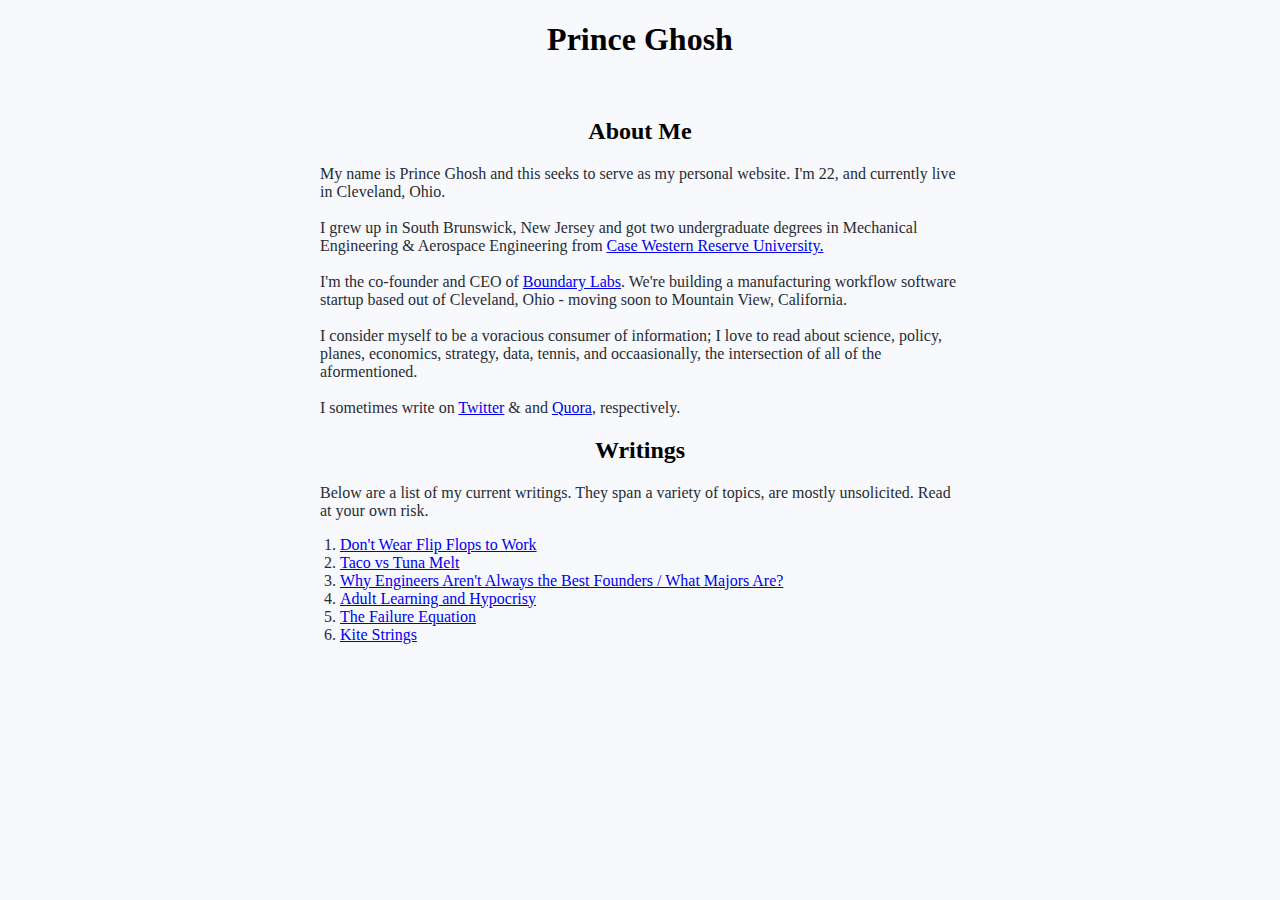
<file: index.html>
<!DOCTYPE html>
<html>
<head>
  <link rel="stylesheet" href="css.css">
</head>
<body>

<h1>Prince Ghosh</h1>
<br>

<h2> About Me </h2>
<p>
My name is Prince Ghosh and this seeks to serve as my personal website. I'm 22, and currently live in Cleveland, Ohio.
<br><br>
I grew up in South Brunswick, New Jersey and got two undergraduate degrees in Mechanical Engineering & Aerospace Engineering
from <a href="https://case.edu">Case Western Reserve University.</a>
<br><br>
I'm the co-founder and CEO of <a href="https://www.boundarylabs.io">Boundary Labs</a>.
We're building a manufacturing workflow software startup based out of Cleveland, Ohio - moving soon to Mountain View, California.
<br><br>
I consider myself to be a voracious consumer of information; I love to read about science, policy, planes,
economics, strategy, data, tennis, and occaasionally, the intersection of all of the aformentioned.
<br><br>
I sometimes write on <a href="https://twitter.com/princeghosh97">Twitter</a> &
and <a href="https://www.quora.com/profile/Prince-Ghosh-2">Quora</a>, respectively.

<h2>Writings </h2>

<p>Below are a list of my current writings. They span a variety of topics, are mostly unsolicited. Read at your own risk.</p>

<ol>
  <li><a href="princeghosh.github.io/Writings/FlipFlops.html" target="_blank">Don't Wear Flip Flops to Work</a></li>
  <li><a href="princeghosh.github.io/Writings/TacovsTunaMelt.html" target="_blank">Taco vs Tuna Melt</a></li>
  <li><a href="princeghosh.github.io/Writings/EngineeringFounders.html" target="_blank">Why Engineers Aren't Always the Best Founders / What Majors Are?</a></li>
  <li><a href="princeghosh.github.io/Writings/AdultLearning.html" target="_blank">Adult Learning and Hypocrisy</a></li>
  <li><a href="princeghosh.github.io/Writings/FailureEquation.html" target="_blank">The Failure Equation</a></li>
  <li><a href="princeghosh.github.io/Writings/KiteStrings.html" target="_blank">Kite Strings</a></li>
</ol>


</body>
</html>
</file>
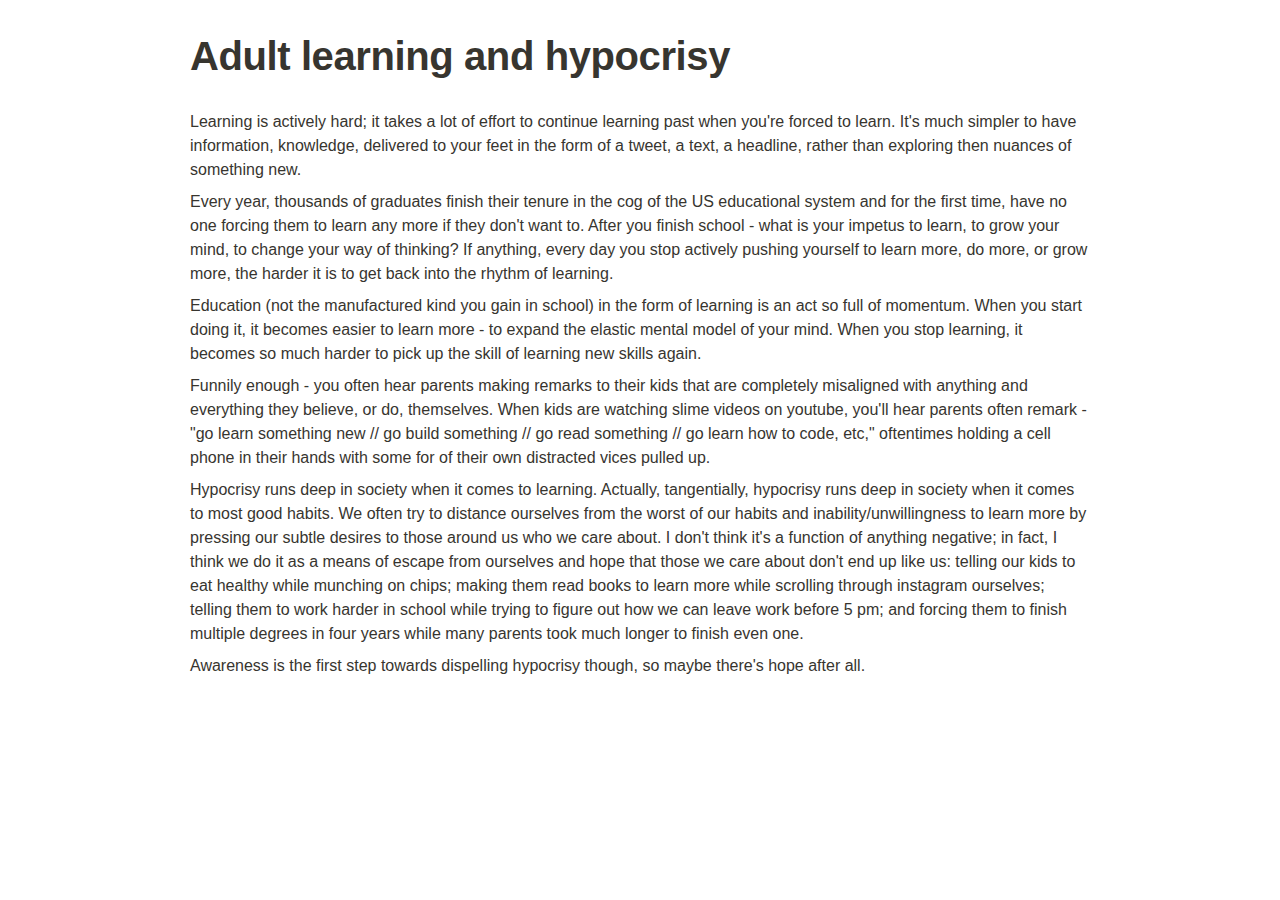
<file: Writings/AdultLearning.html>
<html><head><meta http-equiv="Content-Type" content="text/html; charset=utf-8"/><title>Adult learning and hypocrisy</title><style>
/* webkit printing magic: print all background colors */
html {
	-webkit-print-color-adjust: exact;
}
* {
	box-sizing: border-box;
	-webkit-print-color-adjust: exact;
}

html,
body {
	margin: 0;
	padding: 0;
}
@media only screen {
	body {
		margin: 2em auto;
		max-width: 900px;
		color: rgb(55, 53, 47);
	}
}

body {
	line-height: 1.5;
	white-space: pre-wrap;
}

a,
a.visited {
	color: inherit;
	text-decoration: underline;
}

.pdf-relative-link-path {
	font-size: 80%;
	color: #444;
}

h1,
h2,
h3 {
	letter-spacing: -0.01em;
	line-height: 1.2;
	font-weight: 600;
	margin-bottom: 0;
}

.page-title {
	font-size: 2.5rem;
	font-weight: 700;
	margin-top: 0;
	margin-bottom: 0.75em;
}

h1 {
	font-size: 1.875rem;
	margin-top: 1.875rem;
}

h2 {
	font-size: 1.5rem;
	margin-top: 1.5rem;
}

h3 {
	font-size: 1.25rem;
	margin-top: 1.25rem;
}

.source {
	border: 1px solid #ddd;
	border-radius: 3px;
	padding: 1.5em;
	word-break: break-all;
}

.callout {
	border-radius: 3px;
	padding: 1rem;
}

figure {
	margin: 1.25em 0;
	page-break-inside: avoid;
}

figcaption {
	opacity: 0.5;
	font-size: 85%;
	margin-top: 0.5em;
}

mark {
	background-color: transparent;
}

.indented {
	padding-left: 1.5em;
}

hr {
	background: transparent;
	display: block;
	width: 100%;
	height: 1px;
	visibility: visible;
	border: none;
	border-bottom: 1px solid rgba(55, 53, 47, 0.09);
}

img {
	max-width: 100%;
}

@media only print {
	img {
		max-height: 100vh;
		object-fit: contain;
	}
}

@page {
	margin: 1in;
}

.collection-content {
	font-size: 0.875rem;
}

.column-list {
	display: flex;
	justify-content: space-between;
}

.column {
	padding: 0 1em;
}

.column:first-child {
	padding-left: 0;
}

.column:last-child {
	padding-right: 0;
}

.table_of_contents-item {
	display: block;
	font-size: 0.875rem;
	line-height: 1.3;
	padding: 0.125rem;
}

.table_of_contents-indent-1 {
	margin-left: 1.5rem;
}

.table_of_contents-indent-2 {
	margin-left: 3rem;
}

.table_of_contents-indent-3 {
	margin-left: 4.5rem;
}

.table_of_contents-link {
	text-decoration: none;
	opacity: 0.7;
	border-bottom: 1px solid rgba(55, 53, 47, 0.18);
}

table,
th,
td {
	border: 1px solid rgba(55, 53, 47, 0.09);
	border-collapse: collapse;
}

table {
	border-left: none;
	border-right: none;
}

th,
td {
	font-weight: normal;
	padding: 0.25em 0.5em;
	line-height: 1.5;
	min-height: 1.5em;
	text-align: left;
}

th {
	color: rgba(55, 53, 47, 0.6);
}

ol,
ul {
	margin: 0;
	margin-block-start: 0.6em;
	margin-block-end: 0.6em;
}

li > ol:first-child,
li > ul:first-child {
	margin-block-start: 0.6em;
}

ul > li {
	list-style: disc;
}

ul.to-do-list {
	text-indent: -1.7em;
}

ul.to-do-list > li {
	list-style: none;
}

.to-do-children-checked {
	text-decoration: line-through;
	opacity: 0.375;
}

ul.toggle > li {
	list-style: none;
}

ul {
	padding-inline-start: 1.7em;
}

ul > li {
	padding-left: 0.1em;
}

ol {
	padding-inline-start: 1.6em;
}

ol > li {
	padding-left: 0.2em;
}

.mono ol {
	padding-inline-start: 2em;
}

.mono ol > li {
	text-indent: -0.4em;
}

.toggle {
	padding-inline-start: 0em;
	list-style-type: none;
}

/* Indent toggle children */
.toggle > li > details {
	padding-left: 1.7em;
}

.toggle > li > details > summary {
	margin-left: -1.1em;
}

.selected-value {
	display: inline-block;
	padding: 0 0.5em;
	background: rgba(206, 205, 202, 0.5);
	border-radius: 3px;
	margin-right: 0.5em;
	margin-top: 0.3em;
	margin-bottom: 0.3em;
	white-space: nowrap;
}

.collection-title {
	display: inline-block;
	margin-right: 1em;
}

time {
	opacity: 0.5;
}

.icon {
	display: inline-block;
	max-width: 1.2em;
	max-height: 1.2em;
	text-decoration: none;
	vertical-align: text-bottom;
	margin-right: 0.5em;
}

img.icon {
	border-radius: 3px;
}

.user-icon {
	width: 1.5em;
	height: 1.5em;
	border-radius: 100%;
	margin-right: 0.5rem;
}

.user-icon-inner {
	font-size: 0.8em;
}

.text-icon {
	border: 1px solid #000;
	text-align: center;
}

.page-cover-image {
	display: block;
	object-fit: cover;
	width: 100%;
	height: 30vh;
}

.page-header-icon {
	font-size: 3rem;
	margin-bottom: 1rem;
}

.page-header-icon-with-cover {
	margin-top: -0.72em;
	margin-left: 0.07em;
}

.page-header-icon img {
	border-radius: 3px;
}

.link-to-page {
	margin: 1em 0;
	padding: 0;
	border: none;
	font-weight: 500;
}

p > .user {
	opacity: 0.5;
}

td > .user,
td > time {
	white-space: nowrap;
}

input[type="checkbox"] {
	transform: scale(1.5);
	margin-right: 0.6em;
	vertical-align: middle;
}

p {
	margin-top: 0.5em;
	margin-bottom: 0.5em;
}

.image {
	border: none;
	margin: 1.5em 0;
	padding: 0;
	border-radius: 0;
	text-align: center;
}

.code,
code {
	background: rgba(135, 131, 120, 0.15);
	border-radius: 3px;
	padding: 0.2em 0.4em;
	border-radius: 3px;
	font-size: 85%;
	tab-size: 2;
}

code {
	color: #eb5757;
}

.code {
	padding: 1.5em 1em;
}

.code > code {
	background: none;
	padding: 0;
	font-size: 100%;
	color: inherit;
}

blockquote {
	font-size: 1.25em;
	margin: 1em 0;
	padding-left: 1em;
	border-left: 3px solid rgb(55, 53, 47);
}

.bookmark-href {
	font-size: 0.75em;
	opacity: 0.5;
}

.sans { font-family: -apple-system, BlinkMacSystemFont, "Segoe UI", Helvetica, "Apple Color Emoji", Arial, sans-serif, "Segoe UI Emoji", "Segoe UI Symbol"; }
.code { font-family: 'SFMono-Regular', Consolas, 'Liberation Mono', Menlo, Courier, monospace; }
.serif { font-family: Lyon-Text, Georgia, KaiTi, STKaiTi, '华文楷体', KaiTi_GB2312, '楷体_GB2312', serif; }
.mono { font-family: Nitti, 'Microsoft YaHei', '微软雅黑', monospace; }
.pdf .sans { font-family: Inter, -apple-system, BlinkMacSystemFont, "Segoe UI", Helvetica, "Apple Color Emoji", Arial, sans-serif, "Segoe UI Emoji", "Segoe UI Symbol", 'Twemoji', 'Noto Color Emoji', 'Noto Sans CJK SC', 'Noto Sans CJK KR'; }

.pdf .code { font-family: Source Code Pro, 'SFMono-Regular', Consolas, 'Liberation Mono', Menlo, Courier, monospace, 'Twemoji', 'Noto Color Emoji', 'Noto Sans Mono CJK SC', 'Noto Sans Mono CJK KR'; }

.pdf .serif { font-family: PT Serif, Lyon-Text, Georgia, KaiTi, STKaiTi, '华文楷体', KaiTi_GB2312, '楷体_GB2312', serif, 'Twemoji', 'Noto Color Emoji', 'Noto Sans CJK SC', 'Noto Sans CJK KR'; }

.pdf .mono { font-family: PT Mono, Nitti, 'Microsoft YaHei', '微软雅黑', monospace, 'Twemoji', 'Noto Color Emoji', 'Noto Sans Mono CJK SC', 'Noto Sans Mono CJK KR'; }

.highlight-default {
}
.highlight-gray {
	color: rgb(155,154,151);
}
.highlight-brown {
	color: rgb(100,71,58);
}
.highlight-orange {
	color: rgb(217,115,13);
}
.highlight-yellow {
	color: rgb(223,171,1);
}
.highlight-teal {
	color: rgb(15,123,108);
}
.highlight-blue {
	color: rgb(11,110,153);
}
.highlight-purple {
	color: rgb(105,64,165);
}
.highlight-pink {
	color: rgb(173,26,114);
}
.highlight-red {
	color: rgb(224,62,62);
}
.highlight-gray_background {
	background: rgb(235,236,237);
}
.highlight-brown_background {
	background: rgb(233,229,227);
}
.highlight-orange_background {
	background: rgb(250,235,221);
}
.highlight-yellow_background {
	background: rgb(251,243,219);
}
.highlight-teal_background {
	background: rgb(221,237,234);
}
.highlight-blue_background {
	background: rgb(221,235,241);
}
.highlight-purple_background {
	background: rgb(234,228,242);
}
.highlight-pink_background {
	background: rgb(244,223,235);
}
.highlight-red_background {
	background: rgb(251,228,228);
}
.block-color-default {
	color: inherit;
	fill: inherit;
}
.block-color-gray {
	color: rgba(55, 53, 47, 0.6);
	fill: rgba(55, 53, 47, 0.6);
}
.block-color-brown {
	color: rgb(100,71,58);
	fill: rgb(100,71,58);
}
.block-color-orange {
	color: rgb(217,115,13);
	fill: rgb(217,115,13);
}
.block-color-yellow {
	color: rgb(223,171,1);
	fill: rgb(223,171,1);
}
.block-color-teal {
	color: rgb(15,123,108);
	fill: rgb(15,123,108);
}
.block-color-blue {
	color: rgb(11,110,153);
	fill: rgb(11,110,153);
}
.block-color-purple {
	color: rgb(105,64,165);
	fill: rgb(105,64,165);
}
.block-color-pink {
	color: rgb(173,26,114);
	fill: rgb(173,26,114);
}
.block-color-red {
	color: rgb(224,62,62);
	fill: rgb(224,62,62);
}
.block-color-gray_background {
	background: rgb(235,236,237);
}
.block-color-brown_background {
	background: rgb(233,229,227);
}
.block-color-orange_background {
	background: rgb(250,235,221);
}
.block-color-yellow_background {
	background: rgb(251,243,219);
}
.block-color-teal_background {
	background: rgb(221,237,234);
}
.block-color-blue_background {
	background: rgb(221,235,241);
}
.block-color-purple_background {
	background: rgb(234,228,242);
}
.block-color-pink_background {
	background: rgb(244,223,235);
}
.block-color-red_background {
	background: rgb(251,228,228);
}

.checkbox {
	display: inline-flex;
	vertical-align: text-bottom;
	width: 16;
	height: 16;
	background-size: 16px;
	margin-left: 2px;
	margin-right: 5px;
}

.checkbox-on {
	background-image: url("data:image/svg+xml;charset=UTF-8,%3Csvg%20width%3D%2216%22%20height%3D%2216%22%20viewBox%3D%220%200%2016%2016%22%20fill%3D%22none%22%20xmlns%3D%22http%3A%2F%2Fwww.w3.org%2F2000%2Fsvg%22%3E%0A%3Crect%20width%3D%2216%22%20height%3D%2216%22%20fill%3D%22%2358A9D7%22%2F%3E%0A%3Cpath%20d%3D%22M6.71429%2012.2852L14%204.9995L12.7143%203.71436L6.71429%209.71378L3.28571%206.2831L2%207.57092L6.71429%2012.2852Z%22%20fill%3D%22white%22%2F%3E%0A%3C%2Fsvg%3E");
}

.checkbox-off {
	background-image: url("data:image/svg+xml;charset=UTF-8,%3Csvg%20width%3D%2216%22%20height%3D%2216%22%20viewBox%3D%220%200%2016%2016%22%20fill%3D%22none%22%20xmlns%3D%22http%3A%2F%2Fwww.w3.org%2F2000%2Fsvg%22%3E%0A%3Crect%20x%3D%220.75%22%20y%3D%220.75%22%20width%3D%2214.5%22%20height%3D%2214.5%22%20fill%3D%22white%22%20stroke%3D%22%2336352F%22%20stroke-width%3D%221.5%22%2F%3E%0A%3C%2Fsvg%3E");
}

</style></head><body><article id="03a9077b-4947-43ec-8132-15b5c7bc26b7" class="page sans"><header><h1 class="page-title">Adult learning and hypocrisy</h1></header><div class="page-body"><p id="93b0b2fe-ea7d-407a-bbbc-b5d62ea682ee" class="">Learning is actively hard; it takes a lot of effort to continue learning past when you&#x27;re forced to learn. It&#x27;s much simpler to have information, knowledge, delivered to your feet in the form of a tweet, a text, a headline, rather than exploring then nuances of something new. </p><p id="64e02d31-ada5-44e3-8c5d-016d5f302a5d" class="">Every year, thousands of graduates finish their tenure in the cog of the US educational system and for the first time, have no one forcing them to learn any more if they don&#x27;t want to. After you finish school - what is your impetus to learn, to grow your mind, to change your way of thinking? If anything, every day you stop actively pushing yourself to learn more, do more, or grow more, the harder it is to get back into the rhythm of learning. </p><p id="66464174-a3e7-4ff7-8c5c-b2ee8f5365f3" class="">Education (not the manufactured kind you gain in school) in the form of learning is an act so full of momentum. When you start doing it, it becomes easier to learn more - to expand the elastic mental model of your mind. When you stop learning, it becomes so much harder to pick up the skill of learning new skills again.</p><p id="59f52a4a-b956-454e-82b3-c4f8d9dbf383" class="">Funnily enough - you often hear parents making remarks to their kids that are completely misaligned with anything and everything they believe, or do, themselves. When kids are watching slime videos on youtube, you&#x27;ll hear parents often remark - &quot;go learn something new // go build something // go read something // go learn how to code, etc,&quot; oftentimes holding a cell phone in their hands with some for of their own distracted vices pulled up. </p><p id="887976ce-c4ca-4678-b35a-1fdc60fa3971" class="">Hypocrisy runs deep in society when it comes to learning. Actually, tangentially, hypocrisy runs deep in society when it comes to most good habits. We often try to distance ourselves from the worst of our habits and inability/unwillingness to learn more by pressing our subtle desires to those around us who we care about. I don&#x27;t think it&#x27;s a function of anything negative; in fact, I think we do it as a means of escape from ourselves and hope that those we care about don&#x27;t end up like us: telling our kids to eat healthy while munching on chips; making them read books to learn more while scrolling through instagram ourselves; telling them to work harder in school while trying to figure out how we can leave work before 5 pm; and forcing them to finish multiple degrees in four years while many parents took much longer to finish even one.</p><p id="383da4a1-cfcf-42b7-86d0-d9f4e2d8b38f" class="">Awareness is the first step towards dispelling hypocrisy though, so maybe there&#x27;s hope after all.</p><p id="f475fb44-7a5a-40e6-b180-656114d020bb" class="">
</p></div></article></body></html>
</file>
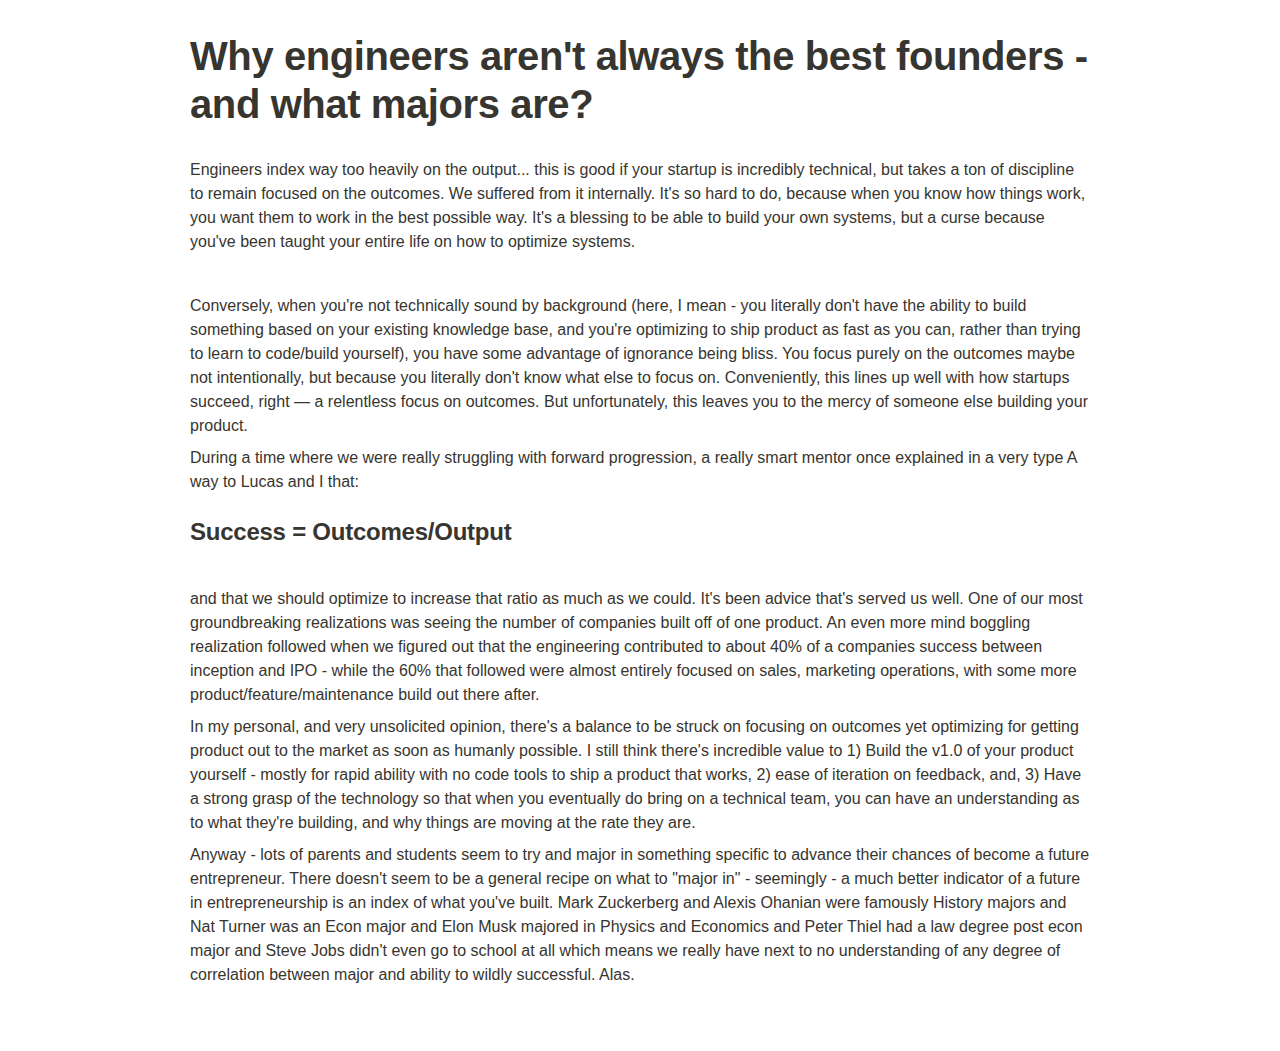
<file: Writings/EngineeringFounders.html>
<html><head><meta http-equiv="Content-Type" content="text/html; charset=utf-8"/><title>Why engineers aren&#x27;t always the best founders - and what majors are?</title><style>
/* webkit printing magic: print all background colors */
html {
	-webkit-print-color-adjust: exact;
}
* {
	box-sizing: border-box;
	-webkit-print-color-adjust: exact;
}

html,
body {
	margin: 0;
	padding: 0;
}
@media only screen {
	body {
		margin: 2em auto;
		max-width: 900px;
		color: rgb(55, 53, 47);
	}
}

body {
	line-height: 1.5;
	white-space: pre-wrap;
}

a,
a.visited {
	color: inherit;
	text-decoration: underline;
}

.pdf-relative-link-path {
	font-size: 80%;
	color: #444;
}

h1,
h2,
h3 {
	letter-spacing: -0.01em;
	line-height: 1.2;
	font-weight: 600;
	margin-bottom: 0;
}

.page-title {
	font-size: 2.5rem;
	font-weight: 700;
	margin-top: 0;
	margin-bottom: 0.75em;
}

h1 {
	font-size: 1.875rem;
	margin-top: 1.875rem;
}

h2 {
	font-size: 1.5rem;
	margin-top: 1.5rem;
}

h3 {
	font-size: 1.25rem;
	margin-top: 1.25rem;
}

.source {
	border: 1px solid #ddd;
	border-radius: 3px;
	padding: 1.5em;
	word-break: break-all;
}

.callout {
	border-radius: 3px;
	padding: 1rem;
}

figure {
	margin: 1.25em 0;
	page-break-inside: avoid;
}

figcaption {
	opacity: 0.5;
	font-size: 85%;
	margin-top: 0.5em;
}

mark {
	background-color: transparent;
}

.indented {
	padding-left: 1.5em;
}

hr {
	background: transparent;
	display: block;
	width: 100%;
	height: 1px;
	visibility: visible;
	border: none;
	border-bottom: 1px solid rgba(55, 53, 47, 0.09);
}

img {
	max-width: 100%;
}

@media only print {
	img {
		max-height: 100vh;
		object-fit: contain;
	}
}

@page {
	margin: 1in;
}

.collection-content {
	font-size: 0.875rem;
}

.column-list {
	display: flex;
	justify-content: space-between;
}

.column {
	padding: 0 1em;
}

.column:first-child {
	padding-left: 0;
}

.column:last-child {
	padding-right: 0;
}

.table_of_contents-item {
	display: block;
	font-size: 0.875rem;
	line-height: 1.3;
	padding: 0.125rem;
}

.table_of_contents-indent-1 {
	margin-left: 1.5rem;
}

.table_of_contents-indent-2 {
	margin-left: 3rem;
}

.table_of_contents-indent-3 {
	margin-left: 4.5rem;
}

.table_of_contents-link {
	text-decoration: none;
	opacity: 0.7;
	border-bottom: 1px solid rgba(55, 53, 47, 0.18);
}

table,
th,
td {
	border: 1px solid rgba(55, 53, 47, 0.09);
	border-collapse: collapse;
}

table {
	border-left: none;
	border-right: none;
}

th,
td {
	font-weight: normal;
	padding: 0.25em 0.5em;
	line-height: 1.5;
	min-height: 1.5em;
	text-align: left;
}

th {
	color: rgba(55, 53, 47, 0.6);
}

ol,
ul {
	margin: 0;
	margin-block-start: 0.6em;
	margin-block-end: 0.6em;
}

li > ol:first-child,
li > ul:first-child {
	margin-block-start: 0.6em;
}

ul > li {
	list-style: disc;
}

ul.to-do-list {
	text-indent: -1.7em;
}

ul.to-do-list > li {
	list-style: none;
}

.to-do-children-checked {
	text-decoration: line-through;
	opacity: 0.375;
}

ul.toggle > li {
	list-style: none;
}

ul {
	padding-inline-start: 1.7em;
}

ul > li {
	padding-left: 0.1em;
}

ol {
	padding-inline-start: 1.6em;
}

ol > li {
	padding-left: 0.2em;
}

.mono ol {
	padding-inline-start: 2em;
}

.mono ol > li {
	text-indent: -0.4em;
}

.toggle {
	padding-inline-start: 0em;
	list-style-type: none;
}

/* Indent toggle children */
.toggle > li > details {
	padding-left: 1.7em;
}

.toggle > li > details > summary {
	margin-left: -1.1em;
}

.selected-value {
	display: inline-block;
	padding: 0 0.5em;
	background: rgba(206, 205, 202, 0.5);
	border-radius: 3px;
	margin-right: 0.5em;
	margin-top: 0.3em;
	margin-bottom: 0.3em;
	white-space: nowrap;
}

.collection-title {
	display: inline-block;
	margin-right: 1em;
}

time {
	opacity: 0.5;
}

.icon {
	display: inline-block;
	max-width: 1.2em;
	max-height: 1.2em;
	text-decoration: none;
	vertical-align: text-bottom;
	margin-right: 0.5em;
}

img.icon {
	border-radius: 3px;
}

.user-icon {
	width: 1.5em;
	height: 1.5em;
	border-radius: 100%;
	margin-right: 0.5rem;
}

.user-icon-inner {
	font-size: 0.8em;
}

.text-icon {
	border: 1px solid #000;
	text-align: center;
}

.page-cover-image {
	display: block;
	object-fit: cover;
	width: 100%;
	height: 30vh;
}

.page-header-icon {
	font-size: 3rem;
	margin-bottom: 1rem;
}

.page-header-icon-with-cover {
	margin-top: -0.72em;
	margin-left: 0.07em;
}

.page-header-icon img {
	border-radius: 3px;
}

.link-to-page {
	margin: 1em 0;
	padding: 0;
	border: none;
	font-weight: 500;
}

p > .user {
	opacity: 0.5;
}

td > .user,
td > time {
	white-space: nowrap;
}

input[type="checkbox"] {
	transform: scale(1.5);
	margin-right: 0.6em;
	vertical-align: middle;
}

p {
	margin-top: 0.5em;
	margin-bottom: 0.5em;
}

.image {
	border: none;
	margin: 1.5em 0;
	padding: 0;
	border-radius: 0;
	text-align: center;
}

.code,
code {
	background: rgba(135, 131, 120, 0.15);
	border-radius: 3px;
	padding: 0.2em 0.4em;
	border-radius: 3px;
	font-size: 85%;
	tab-size: 2;
}

code {
	color: #eb5757;
}

.code {
	padding: 1.5em 1em;
}

.code > code {
	background: none;
	padding: 0;
	font-size: 100%;
	color: inherit;
}

blockquote {
	font-size: 1.25em;
	margin: 1em 0;
	padding-left: 1em;
	border-left: 3px solid rgb(55, 53, 47);
}

.bookmark-href {
	font-size: 0.75em;
	opacity: 0.5;
}

.sans { font-family: -apple-system, BlinkMacSystemFont, "Segoe UI", Helvetica, "Apple Color Emoji", Arial, sans-serif, "Segoe UI Emoji", "Segoe UI Symbol"; }
.code { font-family: 'SFMono-Regular', Consolas, 'Liberation Mono', Menlo, Courier, monospace; }
.serif { font-family: Lyon-Text, Georgia, KaiTi, STKaiTi, '华文楷体', KaiTi_GB2312, '楷体_GB2312', serif; }
.mono { font-family: Nitti, 'Microsoft YaHei', '微软雅黑', monospace; }
.pdf .sans { font-family: Inter, -apple-system, BlinkMacSystemFont, "Segoe UI", Helvetica, "Apple Color Emoji", Arial, sans-serif, "Segoe UI Emoji", "Segoe UI Symbol", 'Twemoji', 'Noto Color Emoji', 'Noto Sans CJK SC', 'Noto Sans CJK KR'; }

.pdf .code { font-family: Source Code Pro, 'SFMono-Regular', Consolas, 'Liberation Mono', Menlo, Courier, monospace, 'Twemoji', 'Noto Color Emoji', 'Noto Sans Mono CJK SC', 'Noto Sans Mono CJK KR'; }

.pdf .serif { font-family: PT Serif, Lyon-Text, Georgia, KaiTi, STKaiTi, '华文楷体', KaiTi_GB2312, '楷体_GB2312', serif, 'Twemoji', 'Noto Color Emoji', 'Noto Sans CJK SC', 'Noto Sans CJK KR'; }

.pdf .mono { font-family: PT Mono, Nitti, 'Microsoft YaHei', '微软雅黑', monospace, 'Twemoji', 'Noto Color Emoji', 'Noto Sans Mono CJK SC', 'Noto Sans Mono CJK KR'; }

.highlight-default {
}
.highlight-gray {
	color: rgb(155,154,151);
}
.highlight-brown {
	color: rgb(100,71,58);
}
.highlight-orange {
	color: rgb(217,115,13);
}
.highlight-yellow {
	color: rgb(223,171,1);
}
.highlight-teal {
	color: rgb(15,123,108);
}
.highlight-blue {
	color: rgb(11,110,153);
}
.highlight-purple {
	color: rgb(105,64,165);
}
.highlight-pink {
	color: rgb(173,26,114);
}
.highlight-red {
	color: rgb(224,62,62);
}
.highlight-gray_background {
	background: rgb(235,236,237);
}
.highlight-brown_background {
	background: rgb(233,229,227);
}
.highlight-orange_background {
	background: rgb(250,235,221);
}
.highlight-yellow_background {
	background: rgb(251,243,219);
}
.highlight-teal_background {
	background: rgb(221,237,234);
}
.highlight-blue_background {
	background: rgb(221,235,241);
}
.highlight-purple_background {
	background: rgb(234,228,242);
}
.highlight-pink_background {
	background: rgb(244,223,235);
}
.highlight-red_background {
	background: rgb(251,228,228);
}
.block-color-default {
	color: inherit;
	fill: inherit;
}
.block-color-gray {
	color: rgba(55, 53, 47, 0.6);
	fill: rgba(55, 53, 47, 0.6);
}
.block-color-brown {
	color: rgb(100,71,58);
	fill: rgb(100,71,58);
}
.block-color-orange {
	color: rgb(217,115,13);
	fill: rgb(217,115,13);
}
.block-color-yellow {
	color: rgb(223,171,1);
	fill: rgb(223,171,1);
}
.block-color-teal {
	color: rgb(15,123,108);
	fill: rgb(15,123,108);
}
.block-color-blue {
	color: rgb(11,110,153);
	fill: rgb(11,110,153);
}
.block-color-purple {
	color: rgb(105,64,165);
	fill: rgb(105,64,165);
}
.block-color-pink {
	color: rgb(173,26,114);
	fill: rgb(173,26,114);
}
.block-color-red {
	color: rgb(224,62,62);
	fill: rgb(224,62,62);
}
.block-color-gray_background {
	background: rgb(235,236,237);
}
.block-color-brown_background {
	background: rgb(233,229,227);
}
.block-color-orange_background {
	background: rgb(250,235,221);
}
.block-color-yellow_background {
	background: rgb(251,243,219);
}
.block-color-teal_background {
	background: rgb(221,237,234);
}
.block-color-blue_background {
	background: rgb(221,235,241);
}
.block-color-purple_background {
	background: rgb(234,228,242);
}
.block-color-pink_background {
	background: rgb(244,223,235);
}
.block-color-red_background {
	background: rgb(251,228,228);
}

.checkbox {
	display: inline-flex;
	vertical-align: text-bottom;
	width: 16;
	height: 16;
	background-size: 16px;
	margin-left: 2px;
	margin-right: 5px;
}

.checkbox-on {
	background-image: url("data:image/svg+xml;charset=UTF-8,%3Csvg%20width%3D%2216%22%20height%3D%2216%22%20viewBox%3D%220%200%2016%2016%22%20fill%3D%22none%22%20xmlns%3D%22http%3A%2F%2Fwww.w3.org%2F2000%2Fsvg%22%3E%0A%3Crect%20width%3D%2216%22%20height%3D%2216%22%20fill%3D%22%2358A9D7%22%2F%3E%0A%3Cpath%20d%3D%22M6.71429%2012.2852L14%204.9995L12.7143%203.71436L6.71429%209.71378L3.28571%206.2831L2%207.57092L6.71429%2012.2852Z%22%20fill%3D%22white%22%2F%3E%0A%3C%2Fsvg%3E");
}

.checkbox-off {
	background-image: url("data:image/svg+xml;charset=UTF-8,%3Csvg%20width%3D%2216%22%20height%3D%2216%22%20viewBox%3D%220%200%2016%2016%22%20fill%3D%22none%22%20xmlns%3D%22http%3A%2F%2Fwww.w3.org%2F2000%2Fsvg%22%3E%0A%3Crect%20x%3D%220.75%22%20y%3D%220.75%22%20width%3D%2214.5%22%20height%3D%2214.5%22%20fill%3D%22white%22%20stroke%3D%22%2336352F%22%20stroke-width%3D%221.5%22%2F%3E%0A%3C%2Fsvg%3E");
}
	
</style></head><body><article id="7ec68d3f-91dc-4cd5-b687-6756fe819086" class="page sans"><header><h1 class="page-title">Why engineers aren&#x27;t always the best founders - and what majors are?</h1></header><div class="page-body"><p id="c8727958-1f9b-4064-81d3-eb4dda9ec2b5" class="">Engineers index way too heavily on the output... this is good if your startup is incredibly technical, but takes a ton of discipline to remain focused on the outcomes. We suffered from it internally. It&#x27;s so hard to do, because when you know how things work, you want them to work in the best possible way. It&#x27;s a blessing to be able to build your own systems, but a curse because you&#x27;ve been taught your entire life on how to optimize systems. </p><p id="846ea805-d8e0-494a-9a58-5e5c1f99123d" class="">
</p><p id="73bbb8b4-3adc-48cb-8b19-a8690ff123c5" class="">Conversely, when you&#x27;re not technically sound by background (here, I mean - you literally don&#x27;t have the ability to build something based on your existing knowledge base, and you&#x27;re optimizing to ship product as fast as you can, rather than trying to learn to code/build yourself), you have some advantage of ignorance being bliss. You focus purely on the outcomes maybe not intentionally, but because you literally don&#x27;t know what else to focus on. Conveniently, this lines up well with how startups succeed, right — a relentless focus on outcomes. But unfortunately, this leaves you to the mercy of someone else building your product.</p><p id="c14c865f-35d6-4316-932a-8c4d326d8813" class="">During a time where we were really struggling with forward progression, a really smart mentor once explained in a very type A way to Lucas and I that:</p><h2 id="4949c95b-f3c4-47a4-88fb-09f92b79ae6e" class="">Success = Outcomes/Output </h2><p id="2119dd0e-738a-4e7b-98a1-3915296a2a04" class="">
</p><p id="0faed89e-fecc-486b-be92-4de08e7037d9" class="">and that we should optimize to increase that ratio as much as we could. It&#x27;s been advice that&#x27;s served us well. One of our most groundbreaking realizations was seeing the number of companies built off of one product. An even more mind boggling realization followed when we figured out that the engineering contributed to about 40% of a companies success between inception and IPO - while the 60% that followed were almost entirely focused on sales, marketing operations, with some more product/feature/maintenance build out there after. </p><p id="a4997af8-2468-45fc-8198-a5b757a1b9e7" class="">In my personal, and very unsolicited opinion, there&#x27;s a balance to be struck on focusing on outcomes yet optimizing for getting product out to the market as soon as humanly possible. I still think there&#x27;s incredible value to 1) Build the v1.0 of your product yourself - mostly for rapid ability with no code tools to ship a product that works, 2) ease of iteration on feedback, and, 3) Have a strong grasp of the technology so that when you eventually do bring on a technical team, you can have an understanding as to what they&#x27;re building, and why things are moving at the rate they are.</p><p id="113e1f69-c9f2-4429-aaf2-16de86183d02" class="">Anyway - lots of parents and students seem to try and major in something specific to advance their chances of become a future entrepreneur. There doesn&#x27;t seem to be a general recipe on what to &quot;major in&quot; - seemingly - a much better indicator of a future in entrepreneurship is an index of what you&#x27;ve built. Mark Zuckerberg and Alexis Ohanian were famously History majors and Nat Turner was an Econ major and Elon Musk majored in Physics and Economics and Peter Thiel had a law degree post econ major and Steve Jobs didn&#x27;t even go to school at all which means we really have next to no understanding of any degree of correlation between major and ability to wildly successful. Alas.</p><p id="9ed99e85-95e7-46b4-abc2-7d95cbd6c959" class="">
</p></div></article></body></html>
</file>
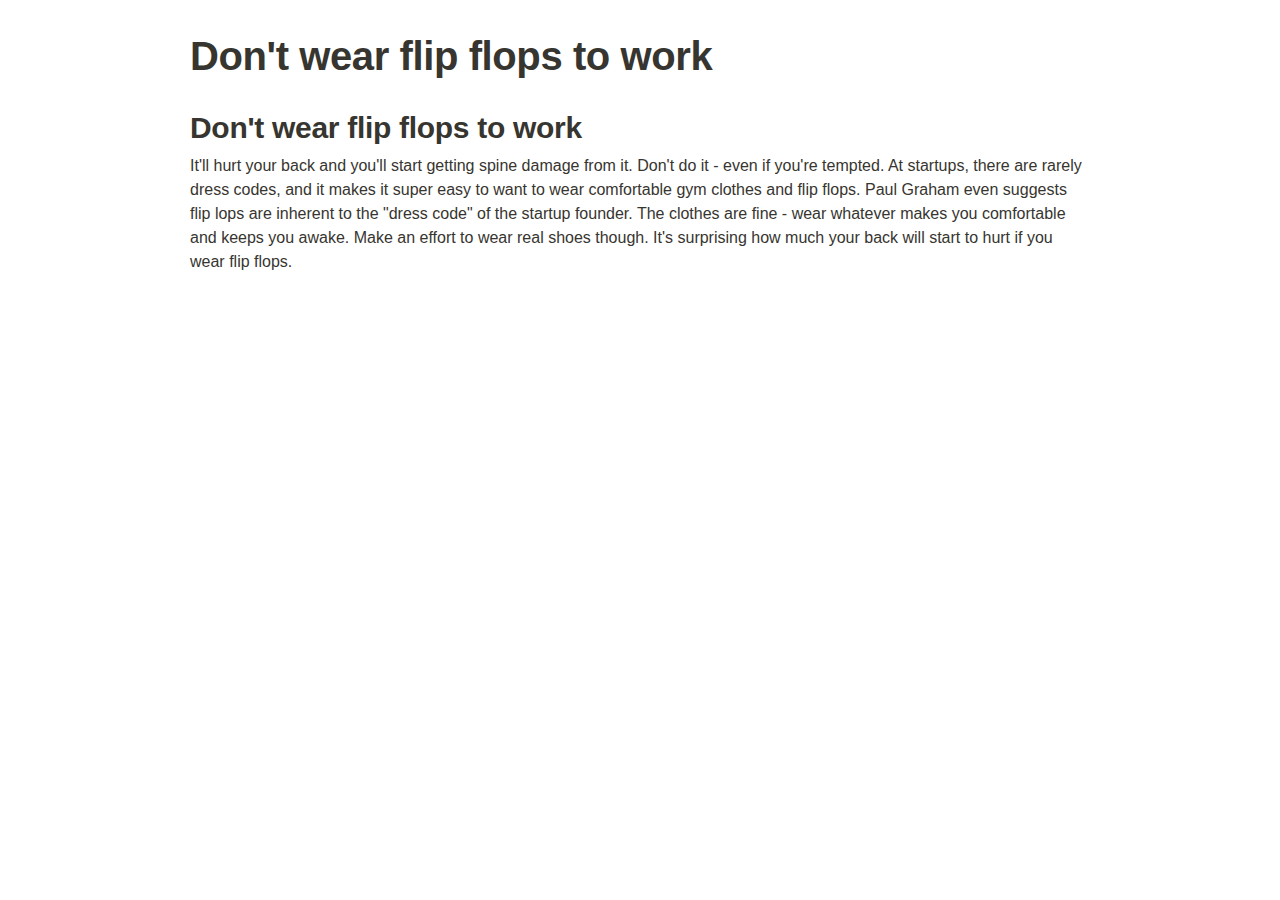
<file: Writings/FlipFlops.html>
<html><head><meta http-equiv="Content-Type" content="text/html; charset=utf-8"/><title>Don&#x27;t wear flip flops to work</title><style>
/* webkit printing magic: print all background colors */
html {
	-webkit-print-color-adjust: exact;
}
* {
	box-sizing: border-box;
	-webkit-print-color-adjust: exact;
}

html,
body {
	margin: 0;
	padding: 0;
}
@media only screen {
	body {
		margin: 2em auto;
		max-width: 900px;
		color: rgb(55, 53, 47);
	}
}

body {
	line-height: 1.5;
	white-space: pre-wrap;
}

a,
a.visited {
	color: inherit;
	text-decoration: underline;
}

.pdf-relative-link-path {
	font-size: 80%;
	color: #444;
}

h1,
h2,
h3 {
	letter-spacing: -0.01em;
	line-height: 1.2;
	font-weight: 600;
	margin-bottom: 0;
}

.page-title {
	font-size: 2.5rem;
	font-weight: 700;
	margin-top: 0;
	margin-bottom: 0.75em;
}

h1 {
	font-size: 1.875rem;
	margin-top: 1.875rem;
}

h2 {
	font-size: 1.5rem;
	margin-top: 1.5rem;
}

h3 {
	font-size: 1.25rem;
	margin-top: 1.25rem;
}

.source {
	border: 1px solid #ddd;
	border-radius: 3px;
	padding: 1.5em;
	word-break: break-all;
}

.callout {
	border-radius: 3px;
	padding: 1rem;
}

figure {
	margin: 1.25em 0;
	page-break-inside: avoid;
}

figcaption {
	opacity: 0.5;
	font-size: 85%;
	margin-top: 0.5em;
}

mark {
	background-color: transparent;
}

.indented {
	padding-left: 1.5em;
}

hr {
	background: transparent;
	display: block;
	width: 100%;
	height: 1px;
	visibility: visible;
	border: none;
	border-bottom: 1px solid rgba(55, 53, 47, 0.09);
}

img {
	max-width: 100%;
}

@media only print {
	img {
		max-height: 100vh;
		object-fit: contain;
	}
}

@page {
	margin: 1in;
}

.collection-content {
	font-size: 0.875rem;
}

.column-list {
	display: flex;
	justify-content: space-between;
}

.column {
	padding: 0 1em;
}

.column:first-child {
	padding-left: 0;
}

.column:last-child {
	padding-right: 0;
}

.table_of_contents-item {
	display: block;
	font-size: 0.875rem;
	line-height: 1.3;
	padding: 0.125rem;
}

.table_of_contents-indent-1 {
	margin-left: 1.5rem;
}

.table_of_contents-indent-2 {
	margin-left: 3rem;
}

.table_of_contents-indent-3 {
	margin-left: 4.5rem;
}

.table_of_contents-link {
	text-decoration: none;
	opacity: 0.7;
	border-bottom: 1px solid rgba(55, 53, 47, 0.18);
}

table,
th,
td {
	border: 1px solid rgba(55, 53, 47, 0.09);
	border-collapse: collapse;
}

table {
	border-left: none;
	border-right: none;
}

th,
td {
	font-weight: normal;
	padding: 0.25em 0.5em;
	line-height: 1.5;
	min-height: 1.5em;
	text-align: left;
}

th {
	color: rgba(55, 53, 47, 0.6);
}

ol,
ul {
	margin: 0;
	margin-block-start: 0.6em;
	margin-block-end: 0.6em;
}

li > ol:first-child,
li > ul:first-child {
	margin-block-start: 0.6em;
}

ul > li {
	list-style: disc;
}

ul.to-do-list {
	text-indent: -1.7em;
}

ul.to-do-list > li {
	list-style: none;
}

.to-do-children-checked {
	text-decoration: line-through;
	opacity: 0.375;
}

ul.toggle > li {
	list-style: none;
}

ul {
	padding-inline-start: 1.7em;
}

ul > li {
	padding-left: 0.1em;
}

ol {
	padding-inline-start: 1.6em;
}

ol > li {
	padding-left: 0.2em;
}

.mono ol {
	padding-inline-start: 2em;
}

.mono ol > li {
	text-indent: -0.4em;
}

.toggle {
	padding-inline-start: 0em;
	list-style-type: none;
}

/* Indent toggle children */
.toggle > li > details {
	padding-left: 1.7em;
}

.toggle > li > details > summary {
	margin-left: -1.1em;
}

.selected-value {
	display: inline-block;
	padding: 0 0.5em;
	background: rgba(206, 205, 202, 0.5);
	border-radius: 3px;
	margin-right: 0.5em;
	margin-top: 0.3em;
	margin-bottom: 0.3em;
	white-space: nowrap;
}

.collection-title {
	display: inline-block;
	margin-right: 1em;
}

time {
	opacity: 0.5;
}

.icon {
	display: inline-block;
	max-width: 1.2em;
	max-height: 1.2em;
	text-decoration: none;
	vertical-align: text-bottom;
	margin-right: 0.5em;
}

img.icon {
	border-radius: 3px;
}

.user-icon {
	width: 1.5em;
	height: 1.5em;
	border-radius: 100%;
	margin-right: 0.5rem;
}

.user-icon-inner {
	font-size: 0.8em;
}

.text-icon {
	border: 1px solid #000;
	text-align: center;
}

.page-cover-image {
	display: block;
	object-fit: cover;
	width: 100%;
	height: 30vh;
}

.page-header-icon {
	font-size: 3rem;
	margin-bottom: 1rem;
}

.page-header-icon-with-cover {
	margin-top: -0.72em;
	margin-left: 0.07em;
}

.page-header-icon img {
	border-radius: 3px;
}

.link-to-page {
	margin: 1em 0;
	padding: 0;
	border: none;
	font-weight: 500;
}

p > .user {
	opacity: 0.5;
}

td > .user,
td > time {
	white-space: nowrap;
}

input[type="checkbox"] {
	transform: scale(1.5);
	margin-right: 0.6em;
	vertical-align: middle;
}

p {
	margin-top: 0.5em;
	margin-bottom: 0.5em;
}

.image {
	border: none;
	margin: 1.5em 0;
	padding: 0;
	border-radius: 0;
	text-align: center;
}

.code,
code {
	background: rgba(135, 131, 120, 0.15);
	border-radius: 3px;
	padding: 0.2em 0.4em;
	border-radius: 3px;
	font-size: 85%;
	tab-size: 2;
}

code {
	color: #eb5757;
}

.code {
	padding: 1.5em 1em;
}

.code > code {
	background: none;
	padding: 0;
	font-size: 100%;
	color: inherit;
}

blockquote {
	font-size: 1.25em;
	margin: 1em 0;
	padding-left: 1em;
	border-left: 3px solid rgb(55, 53, 47);
}

.bookmark-href {
	font-size: 0.75em;
	opacity: 0.5;
}

.sans { font-family: -apple-system, BlinkMacSystemFont, "Segoe UI", Helvetica, "Apple Color Emoji", Arial, sans-serif, "Segoe UI Emoji", "Segoe UI Symbol"; }
.code { font-family: 'SFMono-Regular', Consolas, 'Liberation Mono', Menlo, Courier, monospace; }
.serif { font-family: Lyon-Text, Georgia, KaiTi, STKaiTi, '华文楷体', KaiTi_GB2312, '楷体_GB2312', serif; }
.mono { font-family: Nitti, 'Microsoft YaHei', '微软雅黑', monospace; }
.pdf .sans { font-family: Inter, -apple-system, BlinkMacSystemFont, "Segoe UI", Helvetica, "Apple Color Emoji", Arial, sans-serif, "Segoe UI Emoji", "Segoe UI Symbol", 'Twemoji', 'Noto Color Emoji', 'Noto Sans CJK SC', 'Noto Sans CJK KR'; }

.pdf .code { font-family: Source Code Pro, 'SFMono-Regular', Consolas, 'Liberation Mono', Menlo, Courier, monospace, 'Twemoji', 'Noto Color Emoji', 'Noto Sans Mono CJK SC', 'Noto Sans Mono CJK KR'; }

.pdf .serif { font-family: PT Serif, Lyon-Text, Georgia, KaiTi, STKaiTi, '华文楷体', KaiTi_GB2312, '楷体_GB2312', serif, 'Twemoji', 'Noto Color Emoji', 'Noto Sans CJK SC', 'Noto Sans CJK KR'; }

.pdf .mono { font-family: PT Mono, Nitti, 'Microsoft YaHei', '微软雅黑', monospace, 'Twemoji', 'Noto Color Emoji', 'Noto Sans Mono CJK SC', 'Noto Sans Mono CJK KR'; }

.highlight-default {
}
.highlight-gray {
	color: rgb(155,154,151);
}
.highlight-brown {
	color: rgb(100,71,58);
}
.highlight-orange {
	color: rgb(217,115,13);
}
.highlight-yellow {
	color: rgb(223,171,1);
}
.highlight-teal {
	color: rgb(15,123,108);
}
.highlight-blue {
	color: rgb(11,110,153);
}
.highlight-purple {
	color: rgb(105,64,165);
}
.highlight-pink {
	color: rgb(173,26,114);
}
.highlight-red {
	color: rgb(224,62,62);
}
.highlight-gray_background {
	background: rgb(235,236,237);
}
.highlight-brown_background {
	background: rgb(233,229,227);
}
.highlight-orange_background {
	background: rgb(250,235,221);
}
.highlight-yellow_background {
	background: rgb(251,243,219);
}
.highlight-teal_background {
	background: rgb(221,237,234);
}
.highlight-blue_background {
	background: rgb(221,235,241);
}
.highlight-purple_background {
	background: rgb(234,228,242);
}
.highlight-pink_background {
	background: rgb(244,223,235);
}
.highlight-red_background {
	background: rgb(251,228,228);
}
.block-color-default {
	color: inherit;
	fill: inherit;
}
.block-color-gray {
	color: rgba(55, 53, 47, 0.6);
	fill: rgba(55, 53, 47, 0.6);
}
.block-color-brown {
	color: rgb(100,71,58);
	fill: rgb(100,71,58);
}
.block-color-orange {
	color: rgb(217,115,13);
	fill: rgb(217,115,13);
}
.block-color-yellow {
	color: rgb(223,171,1);
	fill: rgb(223,171,1);
}
.block-color-teal {
	color: rgb(15,123,108);
	fill: rgb(15,123,108);
}
.block-color-blue {
	color: rgb(11,110,153);
	fill: rgb(11,110,153);
}
.block-color-purple {
	color: rgb(105,64,165);
	fill: rgb(105,64,165);
}
.block-color-pink {
	color: rgb(173,26,114);
	fill: rgb(173,26,114);
}
.block-color-red {
	color: rgb(224,62,62);
	fill: rgb(224,62,62);
}
.block-color-gray_background {
	background: rgb(235,236,237);
}
.block-color-brown_background {
	background: rgb(233,229,227);
}
.block-color-orange_background {
	background: rgb(250,235,221);
}
.block-color-yellow_background {
	background: rgb(251,243,219);
}
.block-color-teal_background {
	background: rgb(221,237,234);
}
.block-color-blue_background {
	background: rgb(221,235,241);
}
.block-color-purple_background {
	background: rgb(234,228,242);
}
.block-color-pink_background {
	background: rgb(244,223,235);
}
.block-color-red_background {
	background: rgb(251,228,228);
}

.checkbox {
	display: inline-flex;
	vertical-align: text-bottom;
	width: 16;
	height: 16;
	background-size: 16px;
	margin-left: 2px;
	margin-right: 5px;
}

.checkbox-on {
	background-image: url("data:image/svg+xml;charset=UTF-8,%3Csvg%20width%3D%2216%22%20height%3D%2216%22%20viewBox%3D%220%200%2016%2016%22%20fill%3D%22none%22%20xmlns%3D%22http%3A%2F%2Fwww.w3.org%2F2000%2Fsvg%22%3E%0A%3Crect%20width%3D%2216%22%20height%3D%2216%22%20fill%3D%22%2358A9D7%22%2F%3E%0A%3Cpath%20d%3D%22M6.71429%2012.2852L14%204.9995L12.7143%203.71436L6.71429%209.71378L3.28571%206.2831L2%207.57092L6.71429%2012.2852Z%22%20fill%3D%22white%22%2F%3E%0A%3C%2Fsvg%3E");
}

.checkbox-off {
	background-image: url("data:image/svg+xml;charset=UTF-8,%3Csvg%20width%3D%2216%22%20height%3D%2216%22%20viewBox%3D%220%200%2016%2016%22%20fill%3D%22none%22%20xmlns%3D%22http%3A%2F%2Fwww.w3.org%2F2000%2Fsvg%22%3E%0A%3Crect%20x%3D%220.75%22%20y%3D%220.75%22%20width%3D%2214.5%22%20height%3D%2214.5%22%20fill%3D%22white%22%20stroke%3D%22%2336352F%22%20stroke-width%3D%221.5%22%2F%3E%0A%3C%2Fsvg%3E");
}
	
</style></head><body><article id="40e4f0ff-8a2f-4a85-a367-38a66ea891cd" class="page sans"><header><h1 class="page-title">Don&#x27;t wear flip flops to work</h1></header><div class="page-body"><h1 id="cbf54e5c-112e-4893-9d89-0cc720259b21" class="">Don&#x27;t wear flip flops to work</h1><p id="7ecb52a2-48b4-4fa9-905a-91ad470a26e1" class="">It&#x27;ll hurt your back and you&#x27;ll start getting spine damage from it. Don&#x27;t do it - even if you&#x27;re tempted. At startups, there are rarely dress codes, and it makes it super easy to want to wear comfortable gym clothes and flip flops. Paul Graham even suggests flip lops are inherent to the &quot;dress code&quot; of the startup founder. The clothes are fine - wear whatever makes you comfortable and keeps you awake. Make an effort to wear real shoes though. It&#x27;s surprising how much your back will start to hurt if you wear flip flops. </p><p id="a6bf6e55-f37c-4f5c-9a3a-0f0cee564d91" class="">
</p></div></article></body></html>
</file>
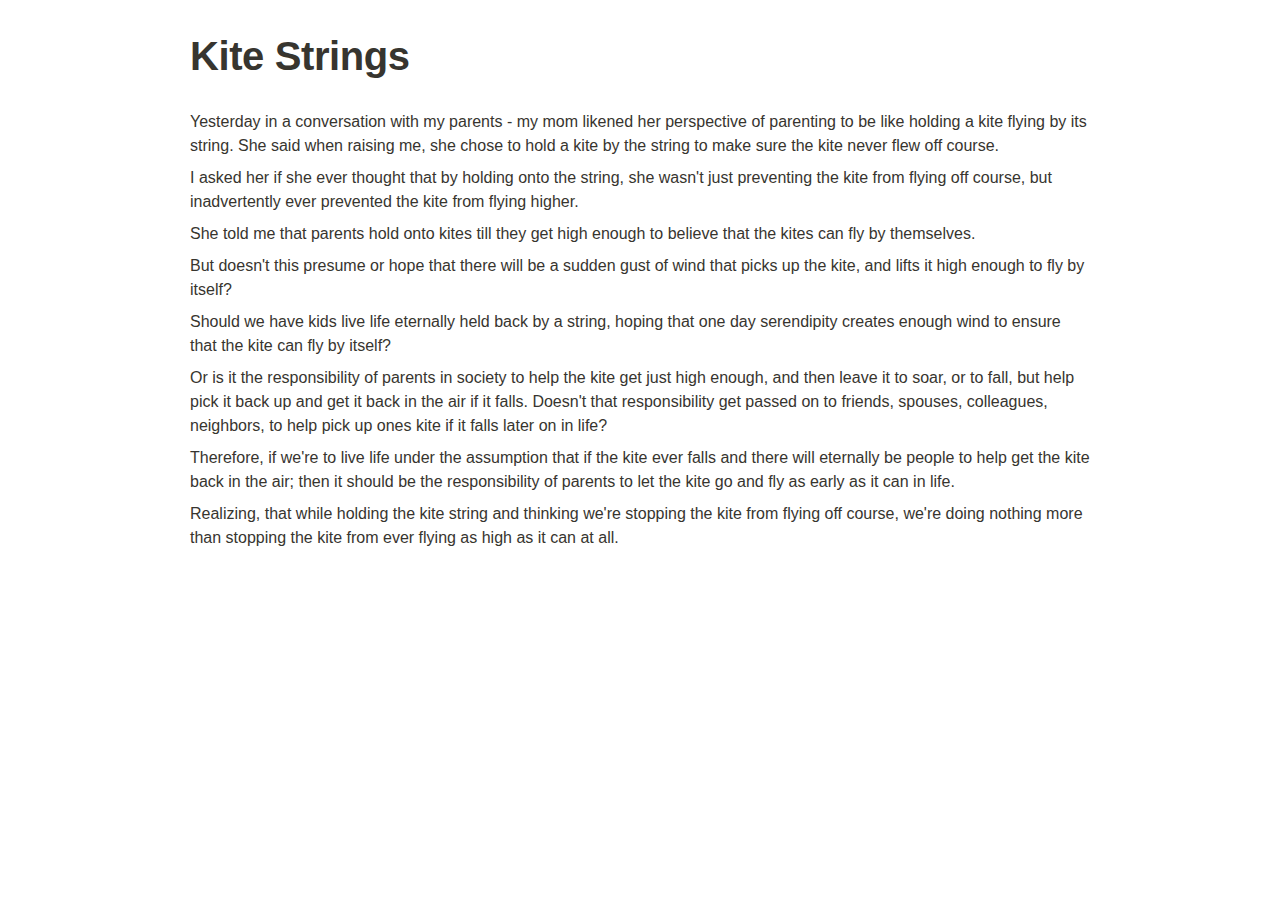
<file: Writings/KiteStrings.html>
<html><head><meta http-equiv="Content-Type" content="text/html; charset=utf-8"/><title>Kite Strings</title><style>
/* webkit printing magic: print all background colors */
html {
	-webkit-print-color-adjust: exact;
}
* {
	box-sizing: border-box;
	-webkit-print-color-adjust: exact;
}

html,
body {
	margin: 0;
	padding: 0;
}
@media only screen {
	body {
		margin: 2em auto;
		max-width: 900px;
		color: rgb(55, 53, 47);
	}
}

body {
	line-height: 1.5;
	white-space: pre-wrap;
}

a,
a.visited {
	color: inherit;
	text-decoration: underline;
}

.pdf-relative-link-path {
	font-size: 80%;
	color: #444;
}

h1,
h2,
h3 {
	letter-spacing: -0.01em;
	line-height: 1.2;
	font-weight: 600;
	margin-bottom: 0;
}

.page-title {
	font-size: 2.5rem;
	font-weight: 700;
	margin-top: 0;
	margin-bottom: 0.75em;
}

h1 {
	font-size: 1.875rem;
	margin-top: 1.875rem;
}

h2 {
	font-size: 1.5rem;
	margin-top: 1.5rem;
}

h3 {
	font-size: 1.25rem;
	margin-top: 1.25rem;
}

.source {
	border: 1px solid #ddd;
	border-radius: 3px;
	padding: 1.5em;
	word-break: break-all;
}

.callout {
	border-radius: 3px;
	padding: 1rem;
}

figure {
	margin: 1.25em 0;
	page-break-inside: avoid;
}

figcaption {
	opacity: 0.5;
	font-size: 85%;
	margin-top: 0.5em;
}

mark {
	background-color: transparent;
}

.indented {
	padding-left: 1.5em;
}

hr {
	background: transparent;
	display: block;
	width: 100%;
	height: 1px;
	visibility: visible;
	border: none;
	border-bottom: 1px solid rgba(55, 53, 47, 0.09);
}

img {
	max-width: 100%;
}

@media only print {
	img {
		max-height: 100vh;
		object-fit: contain;
	}
}

@page {
	margin: 1in;
}

.collection-content {
	font-size: 0.875rem;
}

.column-list {
	display: flex;
	justify-content: space-between;
}

.column {
	padding: 0 1em;
}

.column:first-child {
	padding-left: 0;
}

.column:last-child {
	padding-right: 0;
}

.table_of_contents-item {
	display: block;
	font-size: 0.875rem;
	line-height: 1.3;
	padding: 0.125rem;
}

.table_of_contents-indent-1 {
	margin-left: 1.5rem;
}

.table_of_contents-indent-2 {
	margin-left: 3rem;
}

.table_of_contents-indent-3 {
	margin-left: 4.5rem;
}

.table_of_contents-link {
	text-decoration: none;
	opacity: 0.7;
	border-bottom: 1px solid rgba(55, 53, 47, 0.18);
}

table,
th,
td {
	border: 1px solid rgba(55, 53, 47, 0.09);
	border-collapse: collapse;
}

table {
	border-left: none;
	border-right: none;
}

th,
td {
	font-weight: normal;
	padding: 0.25em 0.5em;
	line-height: 1.5;
	min-height: 1.5em;
	text-align: left;
}

th {
	color: rgba(55, 53, 47, 0.6);
}

ol,
ul {
	margin: 0;
	margin-block-start: 0.6em;
	margin-block-end: 0.6em;
}

li > ol:first-child,
li > ul:first-child {
	margin-block-start: 0.6em;
}

ul > li {
	list-style: disc;
}

ul.to-do-list {
	text-indent: -1.7em;
}

ul.to-do-list > li {
	list-style: none;
}

.to-do-children-checked {
	text-decoration: line-through;
	opacity: 0.375;
}

ul.toggle > li {
	list-style: none;
}

ul {
	padding-inline-start: 1.7em;
}

ul > li {
	padding-left: 0.1em;
}

ol {
	padding-inline-start: 1.6em;
}

ol > li {
	padding-left: 0.2em;
}

.mono ol {
	padding-inline-start: 2em;
}

.mono ol > li {
	text-indent: -0.4em;
}

.toggle {
	padding-inline-start: 0em;
	list-style-type: none;
}

/* Indent toggle children */
.toggle > li > details {
	padding-left: 1.7em;
}

.toggle > li > details > summary {
	margin-left: -1.1em;
}

.selected-value {
	display: inline-block;
	padding: 0 0.5em;
	background: rgba(206, 205, 202, 0.5);
	border-radius: 3px;
	margin-right: 0.5em;
	margin-top: 0.3em;
	margin-bottom: 0.3em;
	white-space: nowrap;
}

.collection-title {
	display: inline-block;
	margin-right: 1em;
}

time {
	opacity: 0.5;
}

.icon {
	display: inline-block;
	max-width: 1.2em;
	max-height: 1.2em;
	text-decoration: none;
	vertical-align: text-bottom;
	margin-right: 0.5em;
}

img.icon {
	border-radius: 3px;
}

.user-icon {
	width: 1.5em;
	height: 1.5em;
	border-radius: 100%;
	margin-right: 0.5rem;
}

.user-icon-inner {
	font-size: 0.8em;
}

.text-icon {
	border: 1px solid #000;
	text-align: center;
}

.page-cover-image {
	display: block;
	object-fit: cover;
	width: 100%;
	height: 30vh;
}

.page-header-icon {
	font-size: 3rem;
	margin-bottom: 1rem;
}

.page-header-icon-with-cover {
	margin-top: -0.72em;
	margin-left: 0.07em;
}

.page-header-icon img {
	border-radius: 3px;
}

.link-to-page {
	margin: 1em 0;
	padding: 0;
	border: none;
	font-weight: 500;
}

p > .user {
	opacity: 0.5;
}

td > .user,
td > time {
	white-space: nowrap;
}

input[type="checkbox"] {
	transform: scale(1.5);
	margin-right: 0.6em;
	vertical-align: middle;
}

p {
	margin-top: 0.5em;
	margin-bottom: 0.5em;
}

.image {
	border: none;
	margin: 1.5em 0;
	padding: 0;
	border-radius: 0;
	text-align: center;
}

.code,
code {
	background: rgba(135, 131, 120, 0.15);
	border-radius: 3px;
	padding: 0.2em 0.4em;
	border-radius: 3px;
	font-size: 85%;
	tab-size: 2;
}

code {
	color: #eb5757;
}

.code {
	padding: 1.5em 1em;
}

.code > code {
	background: none;
	padding: 0;
	font-size: 100%;
	color: inherit;
}

blockquote {
	font-size: 1.25em;
	margin: 1em 0;
	padding-left: 1em;
	border-left: 3px solid rgb(55, 53, 47);
}

.bookmark-href {
	font-size: 0.75em;
	opacity: 0.5;
}

.sans { font-family: -apple-system, BlinkMacSystemFont, "Segoe UI", Helvetica, "Apple Color Emoji", Arial, sans-serif, "Segoe UI Emoji", "Segoe UI Symbol"; }
.code { font-family: 'SFMono-Regular', Consolas, 'Liberation Mono', Menlo, Courier, monospace; }
.serif { font-family: Lyon-Text, Georgia, KaiTi, STKaiTi, '华文楷体', KaiTi_GB2312, '楷体_GB2312', serif; }
.mono { font-family: Nitti, 'Microsoft YaHei', '微软雅黑', monospace; }
.pdf .sans { font-family: Inter, -apple-system, BlinkMacSystemFont, "Segoe UI", Helvetica, "Apple Color Emoji", Arial, sans-serif, "Segoe UI Emoji", "Segoe UI Symbol", 'Twemoji', 'Noto Color Emoji', 'Noto Sans CJK SC', 'Noto Sans CJK KR'; }

.pdf .code { font-family: Source Code Pro, 'SFMono-Regular', Consolas, 'Liberation Mono', Menlo, Courier, monospace, 'Twemoji', 'Noto Color Emoji', 'Noto Sans Mono CJK SC', 'Noto Sans Mono CJK KR'; }

.pdf .serif { font-family: PT Serif, Lyon-Text, Georgia, KaiTi, STKaiTi, '华文楷体', KaiTi_GB2312, '楷体_GB2312', serif, 'Twemoji', 'Noto Color Emoji', 'Noto Sans CJK SC', 'Noto Sans CJK KR'; }

.pdf .mono { font-family: PT Mono, Nitti, 'Microsoft YaHei', '微软雅黑', monospace, 'Twemoji', 'Noto Color Emoji', 'Noto Sans Mono CJK SC', 'Noto Sans Mono CJK KR'; }

.highlight-default {
}
.highlight-gray {
	color: rgb(155,154,151);
}
.highlight-brown {
	color: rgb(100,71,58);
}
.highlight-orange {
	color: rgb(217,115,13);
}
.highlight-yellow {
	color: rgb(223,171,1);
}
.highlight-teal {
	color: rgb(15,123,108);
}
.highlight-blue {
	color: rgb(11,110,153);
}
.highlight-purple {
	color: rgb(105,64,165);
}
.highlight-pink {
	color: rgb(173,26,114);
}
.highlight-red {
	color: rgb(224,62,62);
}
.highlight-gray_background {
	background: rgb(235,236,237);
}
.highlight-brown_background {
	background: rgb(233,229,227);
}
.highlight-orange_background {
	background: rgb(250,235,221);
}
.highlight-yellow_background {
	background: rgb(251,243,219);
}
.highlight-teal_background {
	background: rgb(221,237,234);
}
.highlight-blue_background {
	background: rgb(221,235,241);
}
.highlight-purple_background {
	background: rgb(234,228,242);
}
.highlight-pink_background {
	background: rgb(244,223,235);
}
.highlight-red_background {
	background: rgb(251,228,228);
}
.block-color-default {
	color: inherit;
	fill: inherit;
}
.block-color-gray {
	color: rgba(55, 53, 47, 0.6);
	fill: rgba(55, 53, 47, 0.6);
}
.block-color-brown {
	color: rgb(100,71,58);
	fill: rgb(100,71,58);
}
.block-color-orange {
	color: rgb(217,115,13);
	fill: rgb(217,115,13);
}
.block-color-yellow {
	color: rgb(223,171,1);
	fill: rgb(223,171,1);
}
.block-color-teal {
	color: rgb(15,123,108);
	fill: rgb(15,123,108);
}
.block-color-blue {
	color: rgb(11,110,153);
	fill: rgb(11,110,153);
}
.block-color-purple {
	color: rgb(105,64,165);
	fill: rgb(105,64,165);
}
.block-color-pink {
	color: rgb(173,26,114);
	fill: rgb(173,26,114);
}
.block-color-red {
	color: rgb(224,62,62);
	fill: rgb(224,62,62);
}
.block-color-gray_background {
	background: rgb(235,236,237);
}
.block-color-brown_background {
	background: rgb(233,229,227);
}
.block-color-orange_background {
	background: rgb(250,235,221);
}
.block-color-yellow_background {
	background: rgb(251,243,219);
}
.block-color-teal_background {
	background: rgb(221,237,234);
}
.block-color-blue_background {
	background: rgb(221,235,241);
}
.block-color-purple_background {
	background: rgb(234,228,242);
}
.block-color-pink_background {
	background: rgb(244,223,235);
}
.block-color-red_background {
	background: rgb(251,228,228);
}

.checkbox {
	display: inline-flex;
	vertical-align: text-bottom;
	width: 16;
	height: 16;
	background-size: 16px;
	margin-left: 2px;
	margin-right: 5px;
}

.checkbox-on {
	background-image: url("data:image/svg+xml;charset=UTF-8,%3Csvg%20width%3D%2216%22%20height%3D%2216%22%20viewBox%3D%220%200%2016%2016%22%20fill%3D%22none%22%20xmlns%3D%22http%3A%2F%2Fwww.w3.org%2F2000%2Fsvg%22%3E%0A%3Crect%20width%3D%2216%22%20height%3D%2216%22%20fill%3D%22%2358A9D7%22%2F%3E%0A%3Cpath%20d%3D%22M6.71429%2012.2852L14%204.9995L12.7143%203.71436L6.71429%209.71378L3.28571%206.2831L2%207.57092L6.71429%2012.2852Z%22%20fill%3D%22white%22%2F%3E%0A%3C%2Fsvg%3E");
}

.checkbox-off {
	background-image: url("data:image/svg+xml;charset=UTF-8,%3Csvg%20width%3D%2216%22%20height%3D%2216%22%20viewBox%3D%220%200%2016%2016%22%20fill%3D%22none%22%20xmlns%3D%22http%3A%2F%2Fwww.w3.org%2F2000%2Fsvg%22%3E%0A%3Crect%20x%3D%220.75%22%20y%3D%220.75%22%20width%3D%2214.5%22%20height%3D%2214.5%22%20fill%3D%22white%22%20stroke%3D%22%2336352F%22%20stroke-width%3D%221.5%22%2F%3E%0A%3C%2Fsvg%3E");
}
	
</style></head><body><article id="1ff49f2f-df94-41e5-818e-d4ee2d3b6171" class="page sans"><header><h1 class="page-title">Kite Strings</h1></header><div class="page-body"><p id="e227ea01-0ba7-43ce-95ed-8db1afe3c217" class="">Yesterday in a conversation with my parents - my mom likened her perspective of parenting to be like holding a kite flying by its string. She said when raising me, she chose to hold a kite by the string to make sure the kite never flew off course.</p><p id="795caa7f-380a-41bc-9994-dec73dfded3c" class="">I asked her if she ever thought that by holding onto the string, she wasn&#x27;t just preventing the kite from flying off course, but inadvertently ever prevented the kite from flying higher.</p><p id="42176543-8b82-4ec6-a50a-478126c866ba" class="">She told me that parents hold onto kites till they get high enough to believe that the kites can fly by themselves. </p><p id="64ca1c5f-a7e4-4680-be98-3f88dc28d7ac" class="">But doesn&#x27;t this presume or hope that there will be a sudden gust of wind that picks up the kite, and lifts it high enough to fly by itself? </p><p id="21696125-54c2-4e06-bc3c-73bf5b13a400" class="">Should we have kids live life eternally held back by a string, hoping that one day serendipity creates enough wind to ensure that the kite can fly by itself?</p><p id="71108cb9-e42d-43d0-a721-fcc1906a40e3" class="">Or is it the responsibility of parents in society to help the kite get just high enough, and then leave it to soar, or to fall, but help pick it back up and get it back in the air if it falls. Doesn&#x27;t that responsibility get passed on to friends, spouses, colleagues, neighbors, to help pick up ones kite if it falls later on in life?</p><p id="542de49d-2d66-413b-a422-f192fc9d3063" class="">Therefore, if we&#x27;re to live life under the assumption that if the kite ever falls and there will eternally be people to help get the kite back in the air; then it should be the responsibility of parents to let the kite go and fly as early as it can in life.</p><p id="11d612bd-934f-4240-b381-f6581416e395" class="">Realizing, that while holding the kite string and thinking we&#x27;re stopping the kite from flying off course, we&#x27;re doing nothing more than stopping the kite from ever flying as high as it can at all.</p><p id="7d1af57f-d43f-468b-9050-925aef49a58a" class="">
</p><p id="acaa2b1c-74db-4639-97d9-f329fd2d7031" class="">
</p></div></article></body></html>
</file>
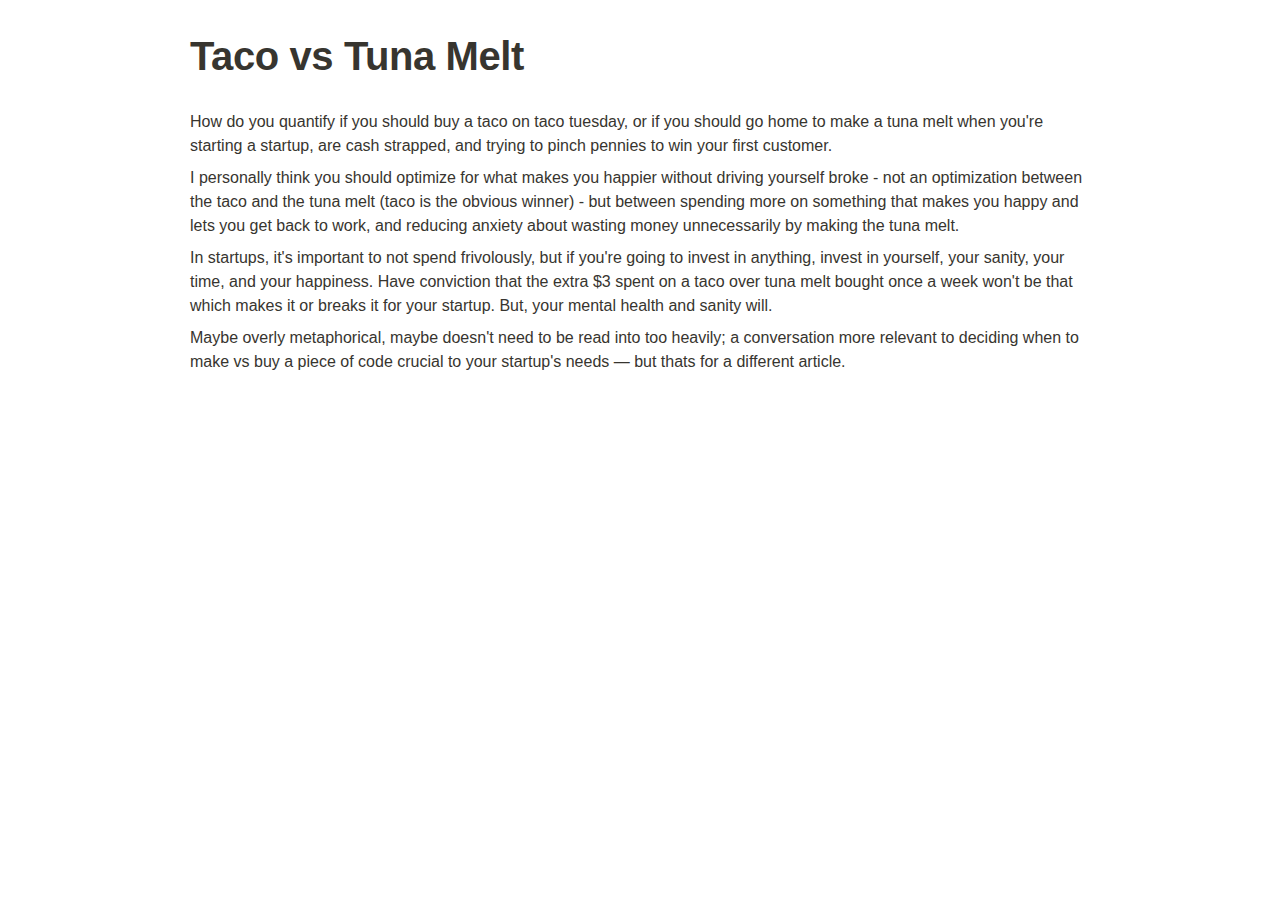
<file: Writings/TacovsTunaMelt.html>
<html><head><meta http-equiv="Content-Type" content="text/html; charset=utf-8"/><title>Taco vs Tuna Melt</title><style>
/* webkit printing magic: print all background colors */
html {
	-webkit-print-color-adjust: exact;
}
* {
	box-sizing: border-box;
	-webkit-print-color-adjust: exact;
}

html,
body {
	margin: 0;
	padding: 0;
}
@media only screen {
	body {
		margin: 2em auto;
		max-width: 900px;
		color: rgb(55, 53, 47);
	}
}

body {
	line-height: 1.5;
	white-space: pre-wrap;
}

a,
a.visited {
	color: inherit;
	text-decoration: underline;
}

.pdf-relative-link-path {
	font-size: 80%;
	color: #444;
}

h1,
h2,
h3 {
	letter-spacing: -0.01em;
	line-height: 1.2;
	font-weight: 600;
	margin-bottom: 0;
}

.page-title {
	font-size: 2.5rem;
	font-weight: 700;
	margin-top: 0;
	margin-bottom: 0.75em;
}

h1 {
	font-size: 1.875rem;
	margin-top: 1.875rem;
}

h2 {
	font-size: 1.5rem;
	margin-top: 1.5rem;
}

h3 {
	font-size: 1.25rem;
	margin-top: 1.25rem;
}

.source {
	border: 1px solid #ddd;
	border-radius: 3px;
	padding: 1.5em;
	word-break: break-all;
}

.callout {
	border-radius: 3px;
	padding: 1rem;
}

figure {
	margin: 1.25em 0;
	page-break-inside: avoid;
}

figcaption {
	opacity: 0.5;
	font-size: 85%;
	margin-top: 0.5em;
}

mark {
	background-color: transparent;
}

.indented {
	padding-left: 1.5em;
}

hr {
	background: transparent;
	display: block;
	width: 100%;
	height: 1px;
	visibility: visible;
	border: none;
	border-bottom: 1px solid rgba(55, 53, 47, 0.09);
}

img {
	max-width: 100%;
}

@media only print {
	img {
		max-height: 100vh;
		object-fit: contain;
	}
}

@page {
	margin: 1in;
}

.collection-content {
	font-size: 0.875rem;
}

.column-list {
	display: flex;
	justify-content: space-between;
}

.column {
	padding: 0 1em;
}

.column:first-child {
	padding-left: 0;
}

.column:last-child {
	padding-right: 0;
}

.table_of_contents-item {
	display: block;
	font-size: 0.875rem;
	line-height: 1.3;
	padding: 0.125rem;
}

.table_of_contents-indent-1 {
	margin-left: 1.5rem;
}

.table_of_contents-indent-2 {
	margin-left: 3rem;
}

.table_of_contents-indent-3 {
	margin-left: 4.5rem;
}

.table_of_contents-link {
	text-decoration: none;
	opacity: 0.7;
	border-bottom: 1px solid rgba(55, 53, 47, 0.18);
}

table,
th,
td {
	border: 1px solid rgba(55, 53, 47, 0.09);
	border-collapse: collapse;
}

table {
	border-left: none;
	border-right: none;
}

th,
td {
	font-weight: normal;
	padding: 0.25em 0.5em;
	line-height: 1.5;
	min-height: 1.5em;
	text-align: left;
}

th {
	color: rgba(55, 53, 47, 0.6);
}

ol,
ul {
	margin: 0;
	margin-block-start: 0.6em;
	margin-block-end: 0.6em;
}

li > ol:first-child,
li > ul:first-child {
	margin-block-start: 0.6em;
}

ul > li {
	list-style: disc;
}

ul.to-do-list {
	text-indent: -1.7em;
}

ul.to-do-list > li {
	list-style: none;
}

.to-do-children-checked {
	text-decoration: line-through;
	opacity: 0.375;
}

ul.toggle > li {
	list-style: none;
}

ul {
	padding-inline-start: 1.7em;
}

ul > li {
	padding-left: 0.1em;
}

ol {
	padding-inline-start: 1.6em;
}

ol > li {
	padding-left: 0.2em;
}

.mono ol {
	padding-inline-start: 2em;
}

.mono ol > li {
	text-indent: -0.4em;
}

.toggle {
	padding-inline-start: 0em;
	list-style-type: none;
}

/* Indent toggle children */
.toggle > li > details {
	padding-left: 1.7em;
}

.toggle > li > details > summary {
	margin-left: -1.1em;
}

.selected-value {
	display: inline-block;
	padding: 0 0.5em;
	background: rgba(206, 205, 202, 0.5);
	border-radius: 3px;
	margin-right: 0.5em;
	margin-top: 0.3em;
	margin-bottom: 0.3em;
	white-space: nowrap;
}

.collection-title {
	display: inline-block;
	margin-right: 1em;
}

time {
	opacity: 0.5;
}

.icon {
	display: inline-block;
	max-width: 1.2em;
	max-height: 1.2em;
	text-decoration: none;
	vertical-align: text-bottom;
	margin-right: 0.5em;
}

img.icon {
	border-radius: 3px;
}

.user-icon {
	width: 1.5em;
	height: 1.5em;
	border-radius: 100%;
	margin-right: 0.5rem;
}

.user-icon-inner {
	font-size: 0.8em;
}

.text-icon {
	border: 1px solid #000;
	text-align: center;
}

.page-cover-image {
	display: block;
	object-fit: cover;
	width: 100%;
	height: 30vh;
}

.page-header-icon {
	font-size: 3rem;
	margin-bottom: 1rem;
}

.page-header-icon-with-cover {
	margin-top: -0.72em;
	margin-left: 0.07em;
}

.page-header-icon img {
	border-radius: 3px;
}

.link-to-page {
	margin: 1em 0;
	padding: 0;
	border: none;
	font-weight: 500;
}

p > .user {
	opacity: 0.5;
}

td > .user,
td > time {
	white-space: nowrap;
}

input[type="checkbox"] {
	transform: scale(1.5);
	margin-right: 0.6em;
	vertical-align: middle;
}

p {
	margin-top: 0.5em;
	margin-bottom: 0.5em;
}

.image {
	border: none;
	margin: 1.5em 0;
	padding: 0;
	border-radius: 0;
	text-align: center;
}

.code,
code {
	background: rgba(135, 131, 120, 0.15);
	border-radius: 3px;
	padding: 0.2em 0.4em;
	border-radius: 3px;
	font-size: 85%;
	tab-size: 2;
}

code {
	color: #eb5757;
}

.code {
	padding: 1.5em 1em;
}

.code > code {
	background: none;
	padding: 0;
	font-size: 100%;
	color: inherit;
}

blockquote {
	font-size: 1.25em;
	margin: 1em 0;
	padding-left: 1em;
	border-left: 3px solid rgb(55, 53, 47);
}

.bookmark-href {
	font-size: 0.75em;
	opacity: 0.5;
}

.sans { font-family: -apple-system, BlinkMacSystemFont, "Segoe UI", Helvetica, "Apple Color Emoji", Arial, sans-serif, "Segoe UI Emoji", "Segoe UI Symbol"; }
.code { font-family: 'SFMono-Regular', Consolas, 'Liberation Mono', Menlo, Courier, monospace; }
.serif { font-family: Lyon-Text, Georgia, KaiTi, STKaiTi, '华文楷体', KaiTi_GB2312, '楷体_GB2312', serif; }
.mono { font-family: Nitti, 'Microsoft YaHei', '微软雅黑', monospace; }
.pdf .sans { font-family: Inter, -apple-system, BlinkMacSystemFont, "Segoe UI", Helvetica, "Apple Color Emoji", Arial, sans-serif, "Segoe UI Emoji", "Segoe UI Symbol", 'Twemoji', 'Noto Color Emoji', 'Noto Sans CJK SC', 'Noto Sans CJK KR'; }

.pdf .code { font-family: Source Code Pro, 'SFMono-Regular', Consolas, 'Liberation Mono', Menlo, Courier, monospace, 'Twemoji', 'Noto Color Emoji', 'Noto Sans Mono CJK SC', 'Noto Sans Mono CJK KR'; }

.pdf .serif { font-family: PT Serif, Lyon-Text, Georgia, KaiTi, STKaiTi, '华文楷体', KaiTi_GB2312, '楷体_GB2312', serif, 'Twemoji', 'Noto Color Emoji', 'Noto Sans CJK SC', 'Noto Sans CJK KR'; }

.pdf .mono { font-family: PT Mono, Nitti, 'Microsoft YaHei', '微软雅黑', monospace, 'Twemoji', 'Noto Color Emoji', 'Noto Sans Mono CJK SC', 'Noto Sans Mono CJK KR'; }

.highlight-default {
}
.highlight-gray {
	color: rgb(155,154,151);
}
.highlight-brown {
	color: rgb(100,71,58);
}
.highlight-orange {
	color: rgb(217,115,13);
}
.highlight-yellow {
	color: rgb(223,171,1);
}
.highlight-teal {
	color: rgb(15,123,108);
}
.highlight-blue {
	color: rgb(11,110,153);
}
.highlight-purple {
	color: rgb(105,64,165);
}
.highlight-pink {
	color: rgb(173,26,114);
}
.highlight-red {
	color: rgb(224,62,62);
}
.highlight-gray_background {
	background: rgb(235,236,237);
}
.highlight-brown_background {
	background: rgb(233,229,227);
}
.highlight-orange_background {
	background: rgb(250,235,221);
}
.highlight-yellow_background {
	background: rgb(251,243,219);
}
.highlight-teal_background {
	background: rgb(221,237,234);
}
.highlight-blue_background {
	background: rgb(221,235,241);
}
.highlight-purple_background {
	background: rgb(234,228,242);
}
.highlight-pink_background {
	background: rgb(244,223,235);
}
.highlight-red_background {
	background: rgb(251,228,228);
}
.block-color-default {
	color: inherit;
	fill: inherit;
}
.block-color-gray {
	color: rgba(55, 53, 47, 0.6);
	fill: rgba(55, 53, 47, 0.6);
}
.block-color-brown {
	color: rgb(100,71,58);
	fill: rgb(100,71,58);
}
.block-color-orange {
	color: rgb(217,115,13);
	fill: rgb(217,115,13);
}
.block-color-yellow {
	color: rgb(223,171,1);
	fill: rgb(223,171,1);
}
.block-color-teal {
	color: rgb(15,123,108);
	fill: rgb(15,123,108);
}
.block-color-blue {
	color: rgb(11,110,153);
	fill: rgb(11,110,153);
}
.block-color-purple {
	color: rgb(105,64,165);
	fill: rgb(105,64,165);
}
.block-color-pink {
	color: rgb(173,26,114);
	fill: rgb(173,26,114);
}
.block-color-red {
	color: rgb(224,62,62);
	fill: rgb(224,62,62);
}
.block-color-gray_background {
	background: rgb(235,236,237);
}
.block-color-brown_background {
	background: rgb(233,229,227);
}
.block-color-orange_background {
	background: rgb(250,235,221);
}
.block-color-yellow_background {
	background: rgb(251,243,219);
}
.block-color-teal_background {
	background: rgb(221,237,234);
}
.block-color-blue_background {
	background: rgb(221,235,241);
}
.block-color-purple_background {
	background: rgb(234,228,242);
}
.block-color-pink_background {
	background: rgb(244,223,235);
}
.block-color-red_background {
	background: rgb(251,228,228);
}

.checkbox {
	display: inline-flex;
	vertical-align: text-bottom;
	width: 16;
	height: 16;
	background-size: 16px;
	margin-left: 2px;
	margin-right: 5px;
}

.checkbox-on {
	background-image: url("data:image/svg+xml;charset=UTF-8,%3Csvg%20width%3D%2216%22%20height%3D%2216%22%20viewBox%3D%220%200%2016%2016%22%20fill%3D%22none%22%20xmlns%3D%22http%3A%2F%2Fwww.w3.org%2F2000%2Fsvg%22%3E%0A%3Crect%20width%3D%2216%22%20height%3D%2216%22%20fill%3D%22%2358A9D7%22%2F%3E%0A%3Cpath%20d%3D%22M6.71429%2012.2852L14%204.9995L12.7143%203.71436L6.71429%209.71378L3.28571%206.2831L2%207.57092L6.71429%2012.2852Z%22%20fill%3D%22white%22%2F%3E%0A%3C%2Fsvg%3E");
}

.checkbox-off {
	background-image: url("data:image/svg+xml;charset=UTF-8,%3Csvg%20width%3D%2216%22%20height%3D%2216%22%20viewBox%3D%220%200%2016%2016%22%20fill%3D%22none%22%20xmlns%3D%22http%3A%2F%2Fwww.w3.org%2F2000%2Fsvg%22%3E%0A%3Crect%20x%3D%220.75%22%20y%3D%220.75%22%20width%3D%2214.5%22%20height%3D%2214.5%22%20fill%3D%22white%22%20stroke%3D%22%2336352F%22%20stroke-width%3D%221.5%22%2F%3E%0A%3C%2Fsvg%3E");
}

</style></head><body><article id="f9b9e848-a7e4-42d4-a64b-e6d3768843b6" class="page sans"><header><h1 class="page-title">Taco vs Tuna Melt</h1></header><div class="page-body"><p id="448e2c20-716a-497b-9afb-c9fc171b7a14" class="">How do you quantify if you should buy a taco on taco tuesday, or if you should go home to make a tuna melt when you&#x27;re starting a startup, are cash strapped, and trying to pinch pennies to win your first customer. </p><p id="9231955d-b325-4aa6-900f-544c51457688" class="">I personally think you should optimize for what makes you happier without driving yourself broke - not an optimization between the taco and the tuna melt (taco is the obvious winner) - but between spending more on something that makes you happy and lets you get back to work, and reducing anxiety about wasting money unnecessarily by making the tuna melt.</p><p id="b8b74d7b-add2-4bfc-8cf1-f20d8869ce96" class="">In startups, it&#x27;s important to not spend frivolously, but if you&#x27;re going to invest in anything, invest in yourself, your sanity, your time, and your happiness. Have conviction that the extra $3 spent on a taco over tuna melt bought once a week won&#x27;t be that which makes it or breaks it for your startup. But, your mental health and sanity will.</p><p id="1f20eae0-e5fc-407a-a482-70cbefbb791d" class="">Maybe overly metaphorical, maybe doesn&#x27;t need to be read into too heavily; a conversation more relevant to deciding when to make vs buy a piece of code crucial to your startup&#x27;s needs — but thats for a different article.</p><p id="45e25933-c0f2-4c85-be3e-4be36d020b65" class="">
</p></div></article></body></html>
</file>
<file: css.css>
body {
  background-color: #F7F9FD;
  font-family: "Times New Roman", Times, serif;
  font-size: 16px
}

ol, p {
    color: #272C34;
    margin-left: auto;
    margin-right: auto;
    width: 40em
}

h1, h2 {
  text-align: center;
}
</file>
